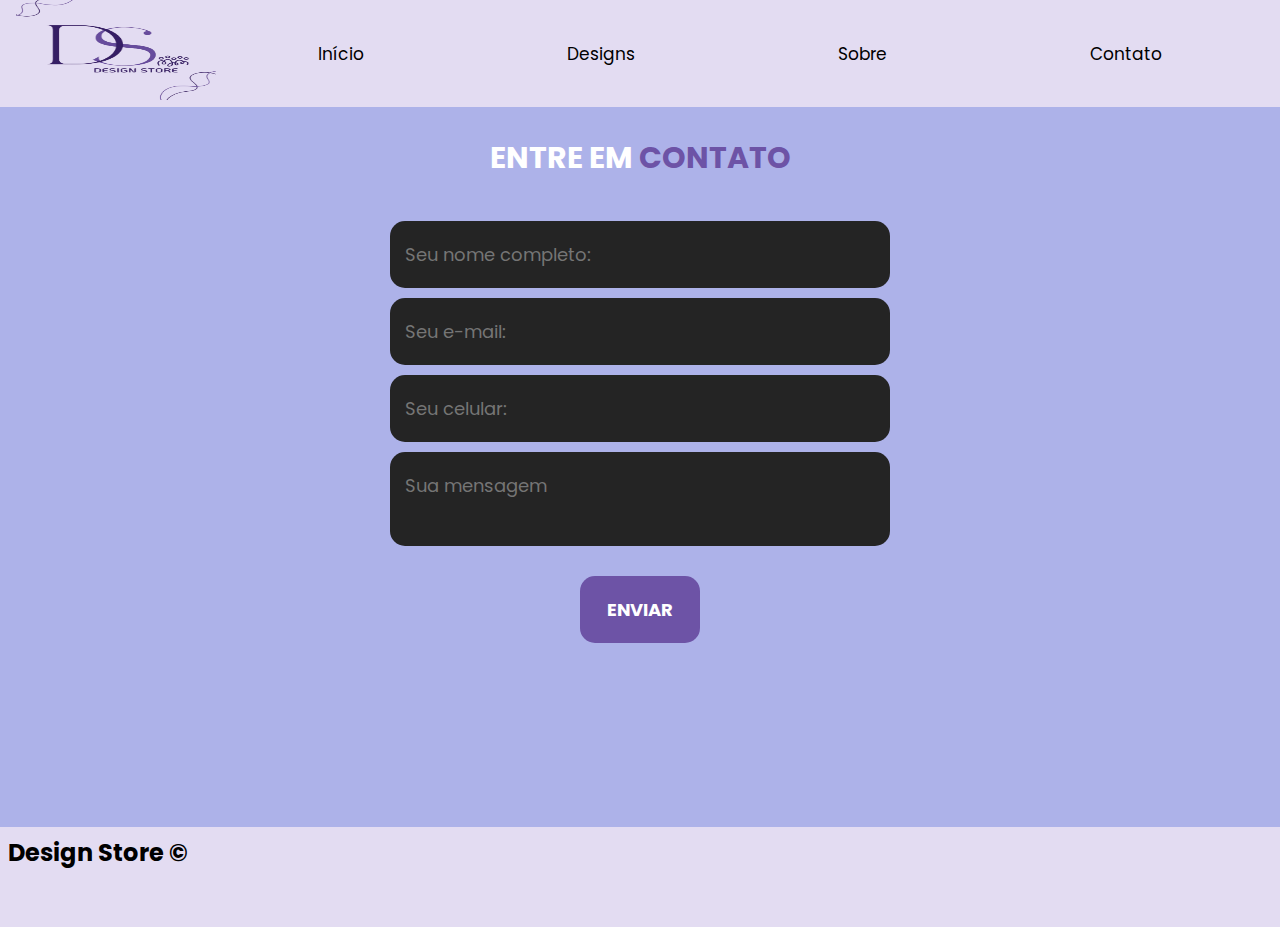
<file: contato.html>
<!DOCTYPE html>
<html lang="pt-br">

<head>
	<meta charset="UTF-8">
	<meta name="viewport" content="width=device-width, initial-scale=1.0">
	<link
		href="https://fonts.googleapis.com/css2?family=Poppins:ital,wght@0,100;0,200;0,300;0,400;0,500;0,600;0,700;0,800;0,900;1,100;1,200;1,300;1,400;1,500;1,600;1,700;1,800;1,900&display=swap"
		rel="stylesheet">
	<link rel="stylesheet" href="https://cdn.jsdelivr.net/npm/bootstrap-icons@1.10.5/font/bootstrap-icons.css">
	<title>Design Store</title>
	<link href="style.css" rel="stylesheet" type="text/css">
	<link rel="shortcut icon" href="img/favicon.ico" type="image/x-icon">
</head>

<body>
	<div id="cabeca">
		<div id="logo">
			<a href="index.html"><img src="img/logo-removebg.png" width="200" height="100"></a>
		</div>
		<div id="menu">
			<nav>
				<ul>
					<a href="index.html">
						<li>Início</li>
					</a>
					
					<a href="projetos.html">
						<li>Designs</li>
					</a>

					<a href="sobre.html">
						<li>Sobre</li>
					</a>

					<a href="contato.html">
						<li>Contato</li>
					</a>
				</ul>
			</nav>
		</div>
	</div>

	<div class="contato">
		<div class="interface">
				<h2 class="titulo">ENTRE EM <span>CONTATO</span></h2>

				<form action="">
						<input type="text" name="" id="" placeholder="Seu nome completo:" required>
						<input type="text" name="" id="" placeholder="Seu e-mail:" required>
						<input type="text" name="" id="" placeholder="Seu celular:">
						<textarea name="" id="" placeholder="Sua mensagem" required></textarea>
						<div class="btn-enviar"><input type="submit" value="ENVIAR"></div>
				</form>
		</div>
	</div>
	
	<div id="rodape"><h2>Design Store ©</h2></div>

</body>

</html>
</file>
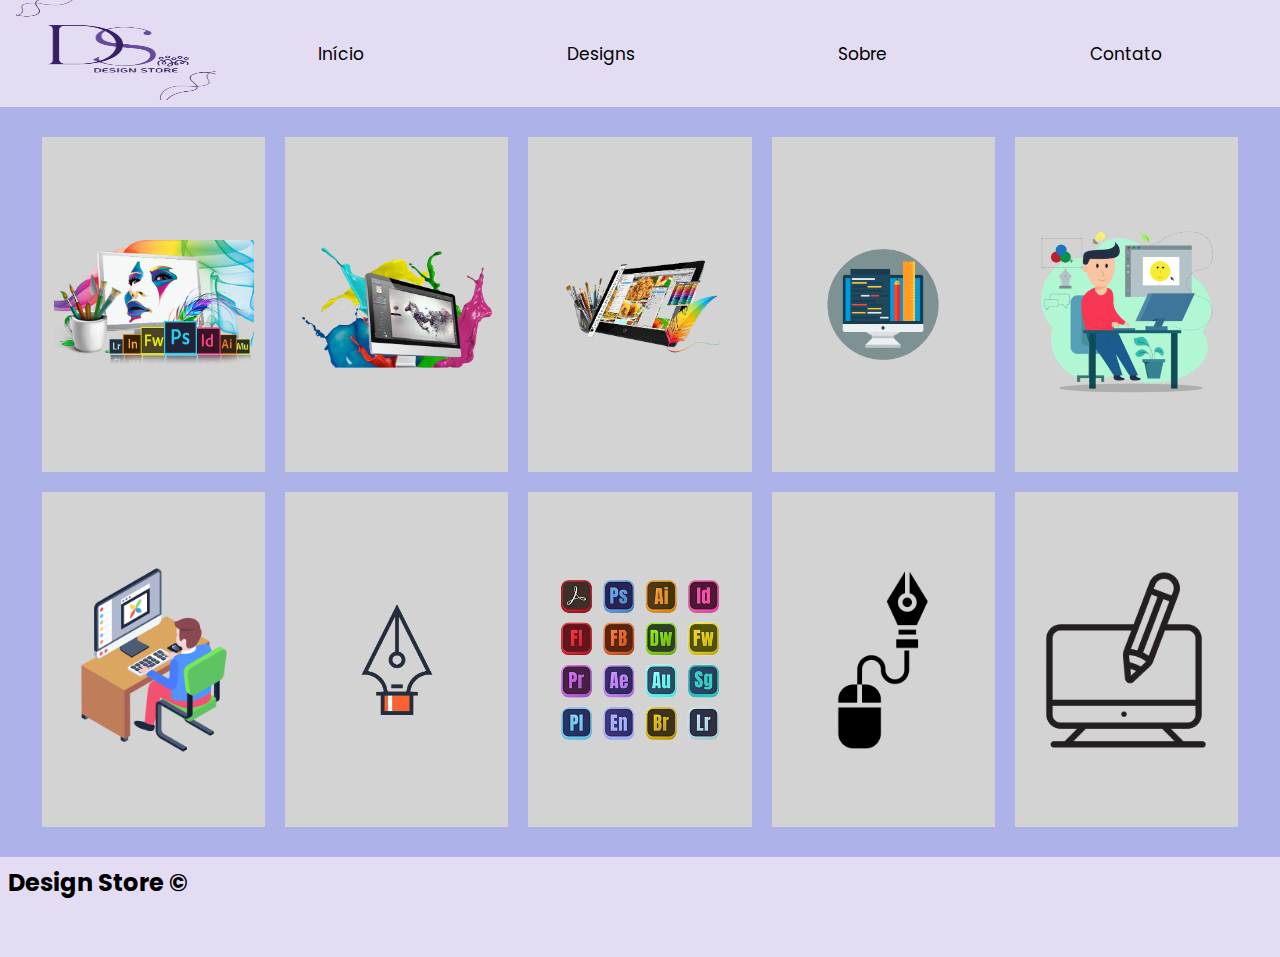
<file: projetos.html>
<!DOCTYPE html>
<html lang="pt-br">

<head>
	<meta charset="UTF-8">
	<meta name="viewport" content="width=device-width, initial-scale=1.0">
	<link
		href="https://fonts.googleapis.com/css2?family=Poppins:ital,wght@0,100;0,200;0,300;0,400;0,500;0,600;0,700;0,800;0,900;1,100;1,200;1,300;1,400;1,500;1,600;1,700;1,800;1,900&display=swap"
		rel="stylesheet">
	<link rel="stylesheet" href="https://cdn.jsdelivr.net/npm/bootstrap-icons@1.10.5/font/bootstrap-icons.css">
	<title>Design Store</title>
	<link href="style.css" rel="stylesheet" type="text/css">
	<link rel="shortcut icon" href="img/favicon.ico" type="image/x-icon">
</head>

<body>
	<div id="cabeca">
		<div id="logo">
			<a href="index.html"><img src="img/logo-removebg.png" width="200" height="100"></a>
		</div>
		<div id="menu">
			<nav>
				<ul>
					<a href="index.html">
						<li>Início</li>
					</a>
					
					<a href="projetos.html">
						<li>Designs</li>
					</a>

					<a href="sobre.html">
						<li>Sobre</li>
					</a>

					<a href="contato.html">
						<li>Contato</li>
					</a>
				</ul>
			</nav>
		</div>
	</div>

    <div class="gallery">
        <div class="image-box">
            <img src="img/1.png" alt="Imagem 1" style="width:200px;margin:auto;">
        </div>
        <div class="image-box">
            <img src="img/2.png" alt="Imagem 2" style="width:200px;margin:auto;">
        </div>
        <div class="image-box">
            <img src="img/3.png" alt="Imagem 3" style="width:200px;margin:auto;">
        </div>
        <div class="image-box">
            <img src="img/4.png" alt="Imagem 4" style="width:200px;margin:auto;">
        </div>
        <div class="image-box">
            <img src="img/5.png" alt="Imagem 5" style="width:200px;margin:auto;">
        </div>
        <div class="image-box">
            <img src="img/6.png" alt="Imagem 6" style="width:200px;margin:auto;">
        </div>
        <div class="image-box">
            <img src="img/7.png"Imagem 7" style="width:200px;margin:auto;">
        </div>
        <div class="image-box">
            <img src="img/8.png"Imagem 8" style="width:200px;margin:auto;">
        </div>
        <div class="image-box">
            <img src="img/9.png" alt="Imagem 9" style="width:200px;margin:auto;">
        </div>
        <div class="image-box">
            <img src="img/10.png" alt="Imagem 10" style="width:200px;margin:auto;">
        </div>
    </div>

    <div id="rodape"><h2>Design Store ©</h2></div>

	</body>
	
	</html>
</file>
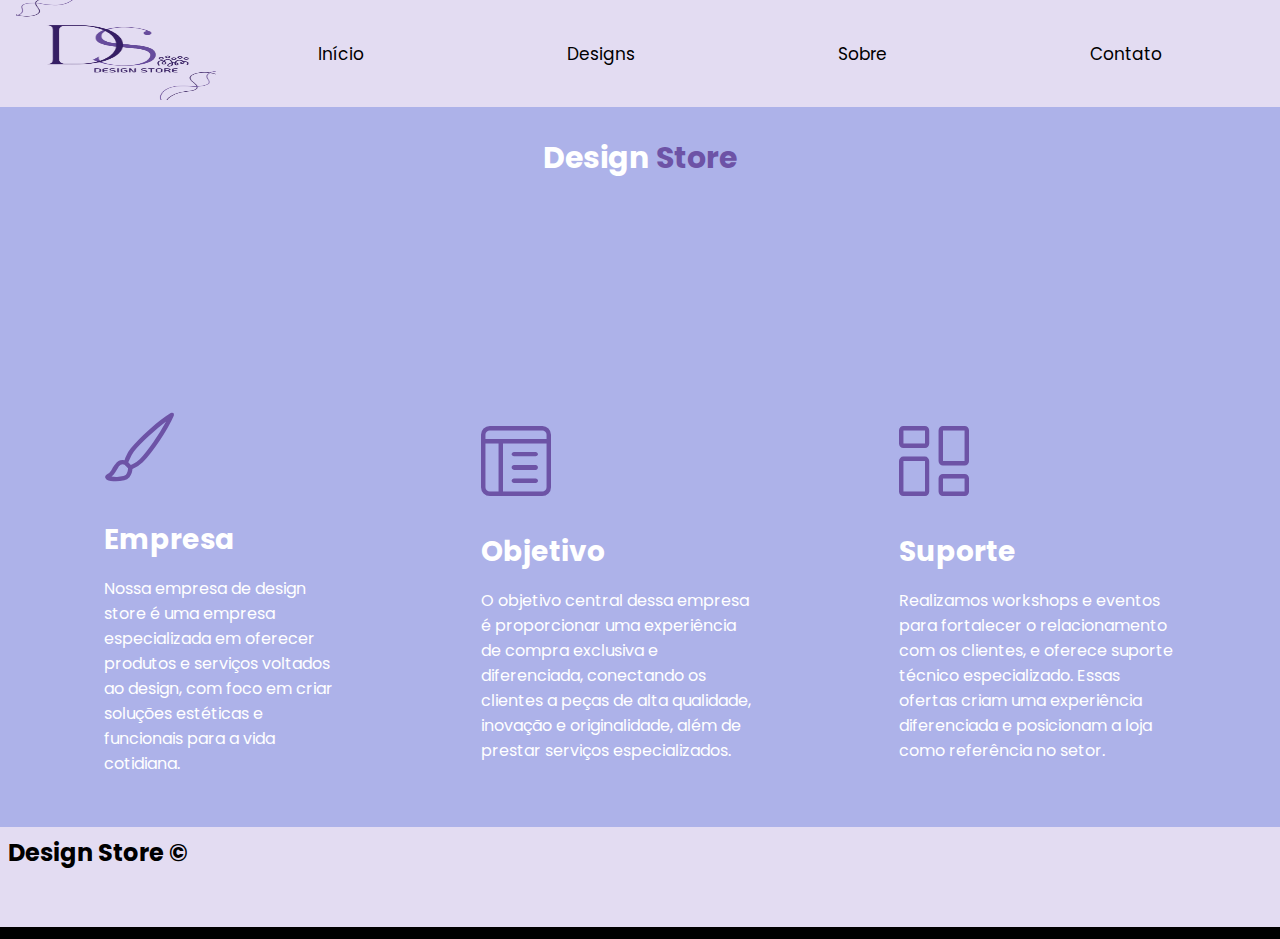
<file: sobre.html>
<!DOCTYPE html>
<html lang="pt-br">

<head>
	<meta charset="UTF-8">
	<meta name="viewport" content="width=device-width, initial-scale=1.0">
	<link
		href="https://fonts.googleapis.com/css2?family=Poppins:ital,wght@0,100;0,200;0,300;0,400;0,500;0,600;0,700;0,800;0,900;1,100;1,200;1,300;1,400;1,500;1,600;1,700;1,800;1,900&display=swap"
		rel="stylesheet">
	<link rel="stylesheet" href="https://cdn.jsdelivr.net/npm/bootstrap-icons@1.10.5/font/bootstrap-icons.css">
	<title>Design Store</title>
	<link href="style.css" rel="stylesheet" type="text/css">
	<link rel="shortcut icon" href="img/favicon.ico" type="image/x-icon">
</head>

<body>
	<div id="cabeca">
		<div id="logo">
			<a href="index.html"><img src="img/logo-removebg.png" width="200" height="100"></a>
		</div>
		<div id="menu">
			<nav>
				<ul>
					<a href="index.html">
						<li>Início</li>
					</a>
					
					<a href="projetos.html">
						<li>Designs</li>
					</a>

					<a href="sobre.html">
						<li>Sobre</li>
					</a>

					<a href="contato.html">
						<li>Contato</li>
					</a>
				</ul>
			</nav>
		</div>
	</div>

	<div class="nossaempresa">
		<div class="interface">
				<h2 class="titulo">Design <span>Store</span></h2>
				<div class="flex">
						<div class="nossaempresa-box">
                <i class="bi bi-brush"></i>
								<h3>Empresa</h3>
								<p>Nossa empresa de design store é uma empresa especializada em oferecer produtos e serviços voltados ao design, com foco em criar soluções estéticas e funcionais para a vida cotidiana.</p>
						</div>

						<div class="nossaempresa-box">
                <i class="bi bi-layout-text-window-reverse"></i>
								<h3>Objetivo</h3>
								<p>O objetivo central dessa empresa é proporcionar uma experiência de compra exclusiva e diferenciada, conectando os clientes a peças de alta qualidade, inovação e originalidade, além de prestar serviços especializados.
                </p>
						</div>

						<div class="nossaempresa-box">
                <i class="bi bi-columns-gap"></i>
								<h3>Suporte</h3>
								<p>Realizamos workshops e eventos para fortalecer o relacionamento com os clientes, e oferece suporte técnico especializado. Essas ofertas criam uma experiência diferenciada e posicionam a loja como referência no setor.
                </p>
						</div>
				</div>
		</div>
	</div>
	
	<div id="rodape"><h2>Design Store ©</h2></div>

</body>

</html>
</file>
<file: style.css>
@charset "utf-8";

*, 
*:after,
*:before {
    margin: 0;
    padding: 0;
    box-sizing: border-box;
    text-decoration: none;
}

body {
  font-family: 'Poppins', sans-serif;
  color: #ffffff;
  background-color: #000000;
  min-height: 100vh;
}

a {
  color: inherit;
}

ol, ul {
	list-style: none;
	display: flex;
	justify-content: space-around;
}

nav {
font-family: 'Poppins', sans-serif;
}

li {
font-size: 17px;
font-family: 'Poppins', sans-serif;
display: inline-block;
color: #000000;
}

li:hover {
color: #8E83D1;
transition: 0.5s;
}

a {
text-decoration: none;
color: #ffffff;
}


#cabeca {
	background-color:#E3DCF2; 
	width:100%; 
	display: flex;
	justify-content: space-around;
	align-items: center;
}

#logo {
	background-color:#E3DCF2; 
  margin-left: 1em;
}

#menu {
	background-color:#E3DCF2;
	width: 100%;
	margin-right: 1em;
}

#corpo {
	background-color:#ADB2E9; 
	width:100%; 
	height:750px;
	display: grid;
	grid-template-columns: repeat(2,1fr);
	grid-template-rows: auto;
	align-items: center;
}

#corpo img {
  margin-left: 2em;
}

#rodape {
	background-color:#E3DCF2;
  color: #000000;
	width:100%; 
	height:100px;
	padding:8px;
  display: flex;
  justify-content: space-between;
}

.sub1 h2 {
	color: #ffffff;
  font-size: 40px;
  line-height: 40px;
  margin-bottom: 30px;
	font-family: 'Poppins', sans-serif;
}

.sub1 h2 span {
  color: #6D53A6;
	display: block;
	font-family: 'Poppins', sans-serif;
}

.sub1 p {
	color: #ffffff;
  margin: 20px 20% 0 0;
  text-align: justify;
	font-size: 16px;
	font-family: 'Poppins', sans-serif;
}

.interface h2 {
	color: #ffffff;
  font-size: 30px;
  text-align: center;
	font-family: 'Poppins', sans-serif;
}

.interface h2 span {
  color: #6D53A6;
	font-family: 'Poppins', sans-serif;
}

/* ESTILO DO CONTATO */

.contato {
  background-color:#ADB2E9; 
	width:100%; 
	height:80vh;
  padding: 20px 0;
}

form {
  max-width: 500px;
  margin: 0 auto;
  display: flex;
  justify-content: center;
  flex-direction: column;
  gap: 10px;
  margin-top: 40px;
}

form input,
form textarea {
  width: 100%;
  font-family: 'Poppins', sans-serif;
  background-color: #242424;
  border: 0;
  outline: 0;
  padding: 20px 15px;
  border-radius: 15px;
  color: #fff;
  font-size: 18px;
}

form textarea {
  resize: none;
  max-height: 200px;
}

form .btn-enviar {
  margin-top: 20px;
  text-align: center;
}

form .btn-enviar input {
  width: 120px;
  background-color: #6D53A6;
  color: #ffffff;
  font-weight: 700;
  cursor: pointer;
  transition: .2s;
}


/* ESTILO PAG INVESTIMENTO */

.gallery {
	display: flex;
	flex-wrap: wrap;
	justify-content: center;
	background-color: #ADB2E9;
	padding: 20px;
	height:750px;
}

.image-box {
	width: 18%;
	background-color: lightgray;
	margin: 10px;
	text-align: center;
	display: flex;
	font-family: 'Poppins', sans-serif;
	flex-direction: column;
	justify-content: center;
}

.gallery .image-box:hover {
  transform: scale(1.05);
  box-shadow: 0 0 20px #000000;
}


.image-box img {
	max-width: 100%;
	height: auto;
}

/* ESTILO SOBRE */

.nossaempresa {
  background-color: #ADB2E9;
	width:100%; 
	height:80vh;
  padding: 20px 0;
}

.titulo {
  margin: 8px 0
}

.nossaempresa .flex {
  display: flex;
  justify-content: center;
  height:750px;
  align-items: center;
  gap: 64px;
  margin: 0 64px;
}

.nossaempresa .nossaempresa-box {
  font-family: 'Poppins', sans-serif;
  color: #fff;
  padding: 40px;
  border-radius: 20px;
  margin-top: 45px;
  transition: .2s;
}

.nossaempresa .nossaempresa-box:hover {
  transform: scale(1.05);
  box-shadow: 0 0 20px #000000;
}

.nossaempresa .nossaempresa-box i {
  font-size: 70px;
  color: #6D53A6
}

.nossaempresa .nossaempresa-box h3 {
  font-family: 'Poppins', sans-serif;
  font-size: 28px;
  margin: 15px 0;
}
</file>
